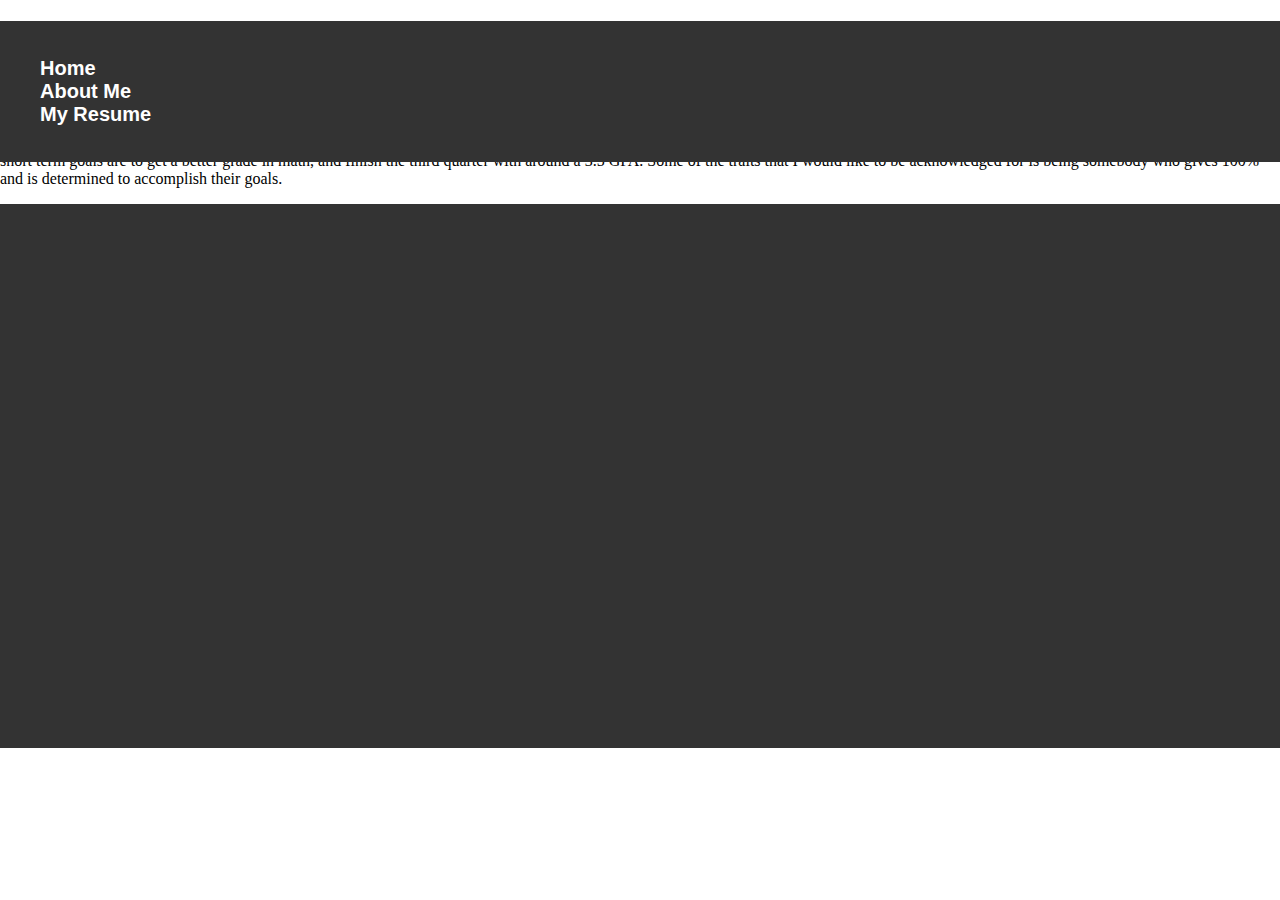
<file: aboutme.html>
<!DOCTYPE html>
<html>
<head>
  <title>About Me</title>
  <link rel="stylesheet" href="./style.css" type="text/css">
  </head>
  <header>
    <nav>
      <ul>
        <a href="./index.html"><li>Home</li></a>
         <a href="./aboutme.html"><li>About Me</li></a>
        <a href="./myresume.pdf" target="_blank"><li>My Resume</li></a>
      </ul>
    </nav>
    </header>
  <body>
    <h1>About Me</h1>
    <p> In my life my goals that I made is to play varsity football, and getting into college so that I can find a good job for myself. 
      I am working towards these goals by trying hard in school so that I am allowed to play football, and also so that I can be accepted into a good college. 
      Another step that I am taking to achieve my goal is playing freshman football so that I can move onto the next stage. The final stage I am taking is staying 
      in shape, I am working towards this by working out six times a week. The values that I consider most necessary is the ability to not give up when things get 
      tough I feel that this will be useful both in school, but especially for football, as it can be very difficult at times. Another value that I like to follow 
      is to be responsible, as it helps a lot in life. Some of my short term goals are to get a better grade in math, and finish the third quarter with around a 
      3.5 GPA. Some of the traits that I would like to be acknowledged for is being somebody who gives 100% and is determined to accomplish their goals.</p>
  </body>
  <footer>
      <iframe width="640px" height="480px" src="https://forms.office.com/Pages/ResponsePage.aspx?id=SjyUWVNiDU2KmP71AwPTS9fNsfCEWVFEgANCSj4gJslUM1pMSDlDNElWMTFDNkhZS0lRSDFXWk9MVy4u&embed=true" frameborder="0" marginwidth="0" marginheight="0" style="border: none; max-width:100%; max-height:100vh" allowfullscreen webkitallowfullscreen mozallowfullscreen msallowfullscreen> </iframe>
  </footer>
</html>
</file>
<file: style.css>
html, body {
  margin: 0;
  padding: 0;
  width: 100%;
  align: center;
}

header {
  background-color: #333333;
  position: fixed;
  width: 100%;
  z-index: 1;
  
}

nav {
  margin: 0;
  padding: 20px 0;
}

nav li {
  color: #fff;
  display: inline-block;
  font-family: 'Raleway', sans-serif;
  font-weight: 600;
  font-size: 20px;
  width: 100%;
  align: center;
}

main {
  text-align: center;
  position: relative;
  top: 80px;
}

main h1 {
  color: #333;
  font-family: 'Raleway', sans-serif;
  font-weight: 600;
  font-size: 70px;
  margin-top: 0px;
  padding-top: 80px;
  margin-bottom: 80px;
  text-transform: uppercase;
}

footer {
  background-color: #333;
  color: #fff;
  display: inline-block;
  padding: 30px 0;
  z-index: 1;
  width: 100%;
  bottom: 0;
}

}
</file>
